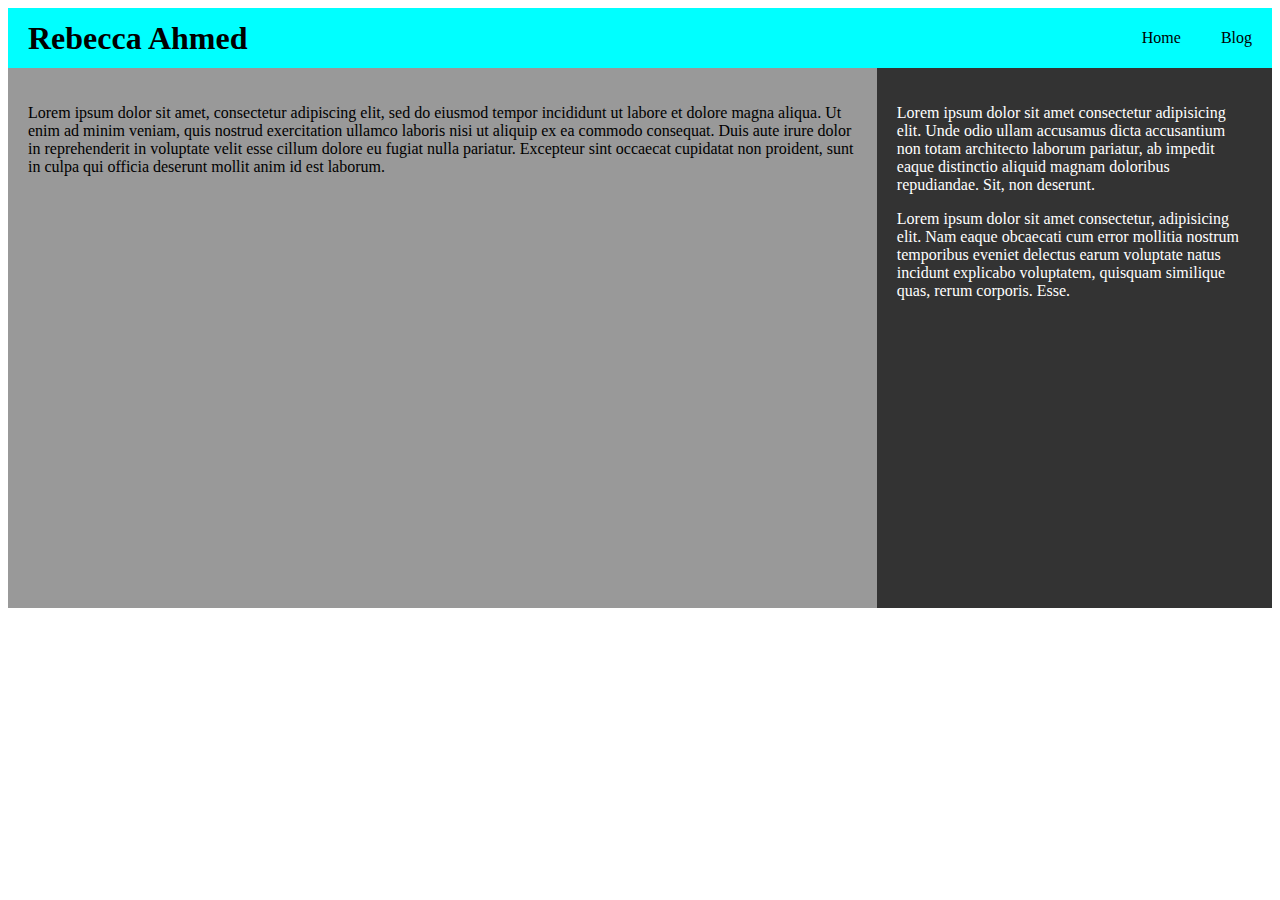
<file: index.html>
<!DOCTYPE html>
<html lang="en">
<head>
    <meta charset="UTF-8">
    <meta name="viewport" content="width=device-width, initial-scale=1.0">
    <meta http-equiv="X-UA-Compatible" content="ie=edge">
    <title>IST 363 Lab 1</title>
    <link rel="stylesheet" href="style.css"/>
</head>
<body>
    <div class="header">
        <h1>Rebecca Ahmed</h1>
        <ul class="navigation">
            <li><a href="index.html">Home</a></li>
            <li><a href="blog.html">Blog</a></li>
        </ul>
    </div>

    <div class="main">
        <div class="content">
            <p>Lorem ipsum dolor sit amet, consectetur adipiscing elit, sed do eiusmod tempor incididunt ut labore et dolore magna aliqua. Ut enim ad minim veniam, quis nostrud exercitation ullamco laboris nisi ut aliquip ex ea commodo consequat. Duis aute irure dolor in reprehenderit in voluptate velit esse cillum dolore eu fugiat nulla pariatur. Excepteur sint occaecat cupidatat non proident, sunt in culpa qui officia deserunt mollit anim id est laborum.</p>
        </div>
        <div class="sidebar">
            <p>Lorem ipsum dolor sit amet consectetur adipisicing elit. Unde odio ullam accusamus dicta accusantium non totam architecto laborum pariatur, ab impedit eaque distinctio aliquid magnam doloribus repudiandae. Sit, non deserunt.</p>
            <p>Lorem ipsum dolor sit amet consectetur, adipisicing elit. Nam eaque obcaecati cum error mollitia nostrum temporibus eveniet delectus earum voluptate natus incidunt explicabo voluptatem, quisquam similique quas, rerum corporis. Esse.</p>
        </div>
    </div>

</body>
</html>
</file>
<file: style.css>
.body{
    background-color: #e4e4e4;
}

.header{
    height: 60px;
    line-height: 60 px;
    padding: 30 px;
    background-color: aqua;
    display: flex;
    justify-content: space-between;
    align-items: center;
}

h1{
    margin: 20px;
}

.navigation{
    list-style: none;
    margin: 0;
    padding: 0;
    display: flex;
}

.navigation li{
    padding: 20px; 
}

.navigation li a{
    text-decoration: none;
    color: black; 
}

.navigation li a:hover{
    color: white;
}

.main{
    display: flex;
}
.content{
    width: 70%;
    min-height: 500px;
    background-color: #999999;
    padding: 20px;
}

.sidebar{
    width: 30%;
    min-height: 500px;
    background-color: #333;
    color: white;
    padding: 20px; 
}

.blog-post{
    margin: 10px;
    background-color: white;
    border: 1px solid #777777;
    border-radius: 20px;
    padding: 10px;
}

.clearfix{
    float: none;
    clear: both;
}

.blog-post-img{
    float: left;
    margin: 20px;
}
</file>
